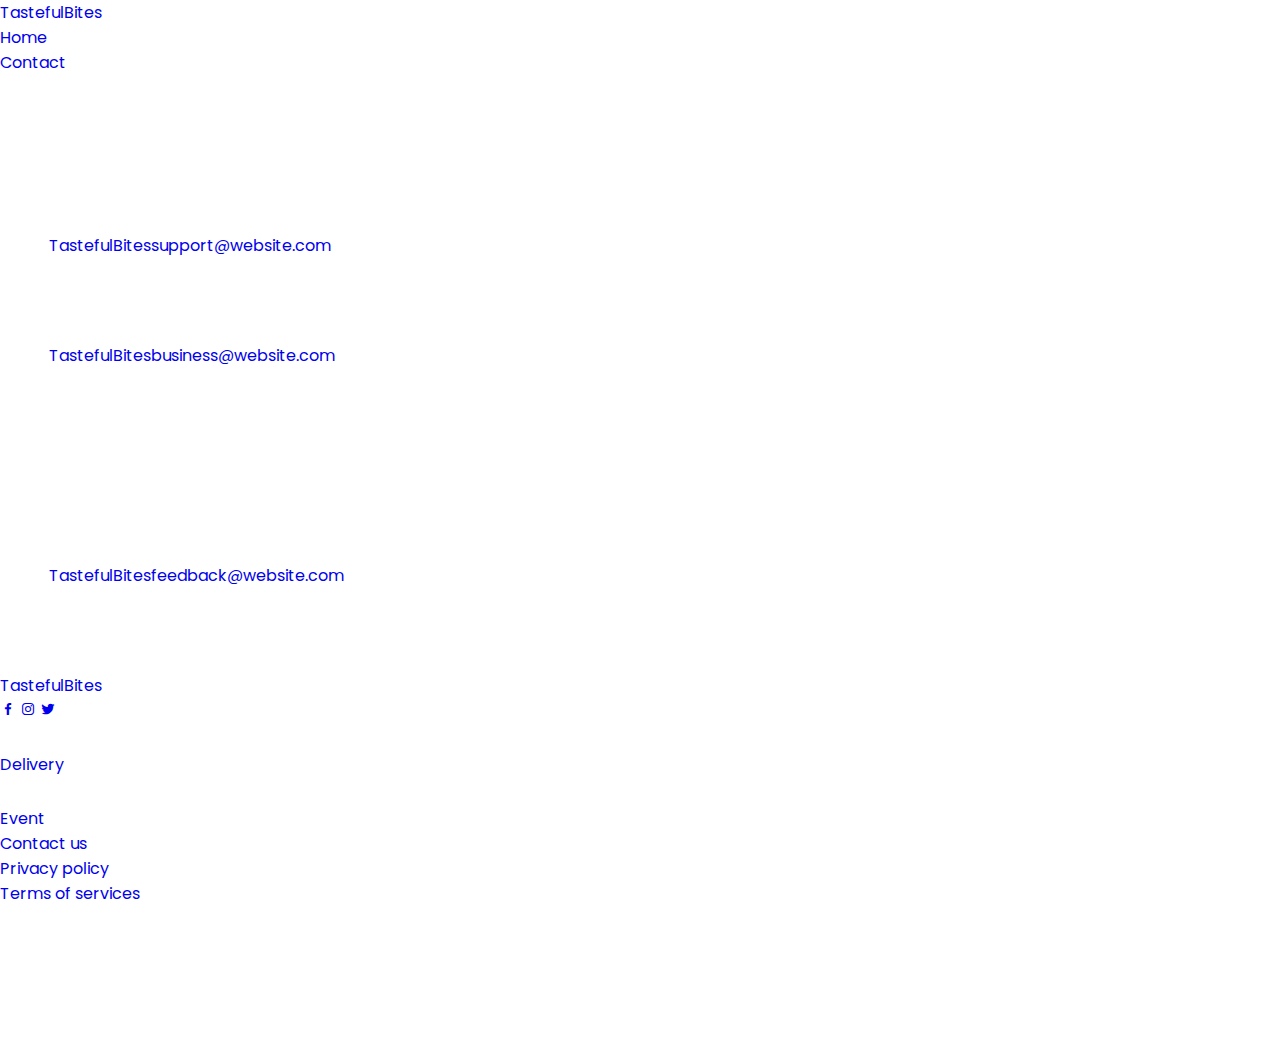
<file: contact.html>
<!DOCTYPE html>
<html lang="en">

<head>
    <meta charset="UTF-8">
    <meta name="viewport" content="width=device-width, initial-scale=1.0">
    <title>Contact</title>
    <link rel="stylesheet" href="assets/css/styles.css"> <!-- Link your CSS file here -->
    <link href='https://cdn.jsdelivr.net/npm/boxicons@2.0.5/css/boxicons.min.css' rel='stylesheet'>
</head>

<body>
    <header class="l-header">
        <nav class="nav bd-container">
            <a href="#" class="nav__logo">TastefulBites</a>
            <ul class="nav__list">
                <li class="nav__item"><a href="index.html" class="nav__link">Home</a></li>
                <li class="nav__item"><a href="contact.html" class="nav__link active-link">Contact</a></li>
                <li><i class='bx bx-moon change-theme' id="theme-button"></i></li>
            </ul>
        </nav>
    </header>

    <main class="padding_top">
        <section class="privacy-container">
            <h1 class="privacy-title fade-in">Contact Details</h1>
            <p class="privacy-text fade-in">Below are the contact details for our team and support services. Feel free to reach out to us if you have any questions or require assistance.</p>
    
            <h2 class="privacy-subtitle fade-in">Customer Support</h2>
            <p class="privacy-text fade-in">For any issues or support inquiries, please contact our customer support team:</p>
            <ul class="privacy-list">
                <li class="privacy-text fade-in">Email: <a href="mailto:TastefulBitessupport@website.com">TastefulBitessupport@website.com</a></li>
                <li class="privacy-text fade-in">Phone: +1-800-555-1234</li>
            </ul>
    
            <h2 class="privacy-subtitle fade-in">Business Inquiries</h2>
            <p class="privacy-text fade-in">For partnerships, collaborations, or business-related inquiries, please contact:</p>
            <ul class="privacy-list">
                <li class="privacy-text fade-in">Email: <a href="mailto:TastefulBitesbusiness@website.com">TastefulBitesbusiness@website.com</a></li>
                <li class="privacy-text fade-in">Phone: +1-800-555-5678</li>
            </ul>
    
            <h2 class="privacy-subtitle fade-in">Head Office</h2>
            <p class="privacy-text fade-in">Visit or write to us at our main office:</p>
            <ul class="privacy-list">
                <li class="privacy-text fade-in">Address: 123 Main Street, Suite 100, Cityville, State, 12345</li>
                <li class="privacy-text fade-in">Phone: +1-800-555-7890</li>
            </ul>
    
            <h2 class="privacy-subtitle fade-in">Feedback</h2>
            <p class="privacy-text fade-in">We value your feedback! Share your thoughts or suggestions by reaching out to:</p>
            <ul class="privacy-list">
                <li class="privacy-text fade-in">Email: <a href="mailto:TastefulBitesfeedback@website.com">TastefulBitesfeedback@website.com</a></li>
            </ul>
    
            <h2 class="privacy-subtitle fade-in">Emergency Contact</h2>
            <p class="privacy-text fade-in">For urgent matters, please use our emergency line:</p>
            <ul class="privacy-list">
                <li class="privacy-text fade-in">Phone: +1-800-555-9111</li>
            </ul>
        </section>
    </main>
    
    

        <!--========== FOOTER ==========-->
        <footer class="footer section bd-container fade-in">
            <div class="footer__container bd-grid">
                <div class="footer__content">
                    <a href="index.html" class="footer__logo">TastefulBites</a>
                    <span class="footer__description">Recipes</span>
                    <div>
                        <a href="https://www.facebook.com/" class="footer__social"><i class='bx bxl-facebook'></i></a>
                        <a href="https://www.instagram.com/" class="footer__social"><i class='bx bxl-instagram'></i></a>
                        <a href="https://x.com/?lang=en" class="footer__social"><i class='bx bxl-twitter'></i></a>
                    </div>
                </div>

                <div class="footer__content">
                    <h3 class="footer__title">Services</h3>
                    <ul>
                        <li><a href="https://food.grab.com/ph/en/" class="footer__link">Delivery</a></li>
                    </ul>
                </div>

                <div class="footer__content">
                    <h3 class="footer__title">Information</h3>
                    <ul>
                        <li><a href="events.html" class="footer__link">Event</a></li>
                        <li><a href="contact.html" class="footer__link">Contact us</a></li>
                        <li><a href="privacy policy.html" class="footer__link">Privacy policy</a></li>
                        <li><a href="terms.html" class="footer__link">Terms of services</a></li>
                    </ul>
                </div>

                <div class="footer__content">
                    <h3 class="footer__title">Adress</h3>
                    <ul>
                        <li>Calamba - Philippines</li>
                        <li>Ph 4027</li>
                        <li>696 - 969 - 696</li>
                        <li>TastefulBites@email.com</li>
                    </ul>
                </div>
            </div>

            <p class="footer__copy">&#169; 2025 TastefulBites. All right reserved</p>
        </footer>

    <script src="assets/js/main.js"></script>
</body>

</html>
</file>
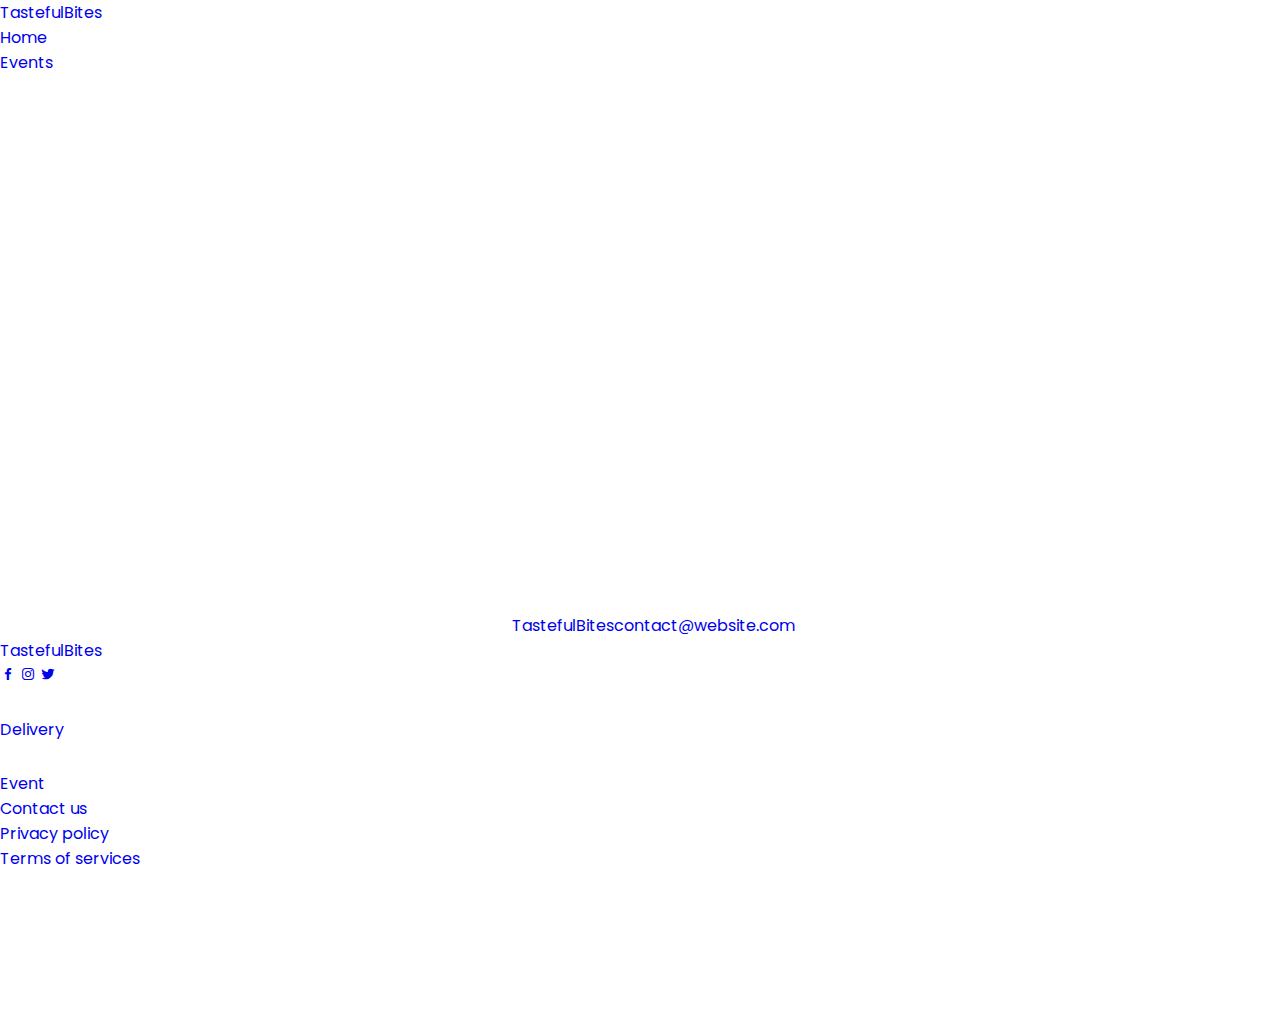
<file: events.html>
<!DOCTYPE html>
<html lang="en">

<head>
    <meta charset="UTF-8">
    <meta name="viewport" content="width=device-width, initial-scale=1.0">
    <title>Events</title>
    <link rel="stylesheet" href="assets/css/styles.css"> <!-- Link your CSS file here -->
    <link href='https://cdn.jsdelivr.net/npm/boxicons@2.0.5/css/boxicons.min.css' rel='stylesheet'>
</head>

<body>
    <header class="l-header">
        <nav class="nav bd-container">
            <a href="#" class="nav__logo">TastefulBites</a>
            <ul class="nav__list">
                <li class="nav__item"><a href="index.html" class="nav__link">Home</a></li>
                <li class="nav__item"><a href="events.html" class="nav__link active-link">Events</a></li>
                <li><i class='bx bx-moon change-theme' id="theme-button"></i></li>
            </ul>
        </nav>
    </header>

    <main class="padding_top">
        <section class="privacy-container">
            <h1 class="privacy-title">Upcoming Events</h1>
            <p class="privacy-text">Stay up-to-date with our exciting events and activities. Join us for fun and enriching experiences!</p>
    
            <h2 class="privacy-subtitle">Event 1: Food Festival</h2>
            <p class="privacy-text">Join us for our annual food festival! Taste a variety of delicious dishes from local chefs and food vendors.</p>
            <ul class="privacy-list">
                <li class="privacy-text">Date: March 12, 2025</li>
                <li class="privacy-text">Location: Calamba Park</li>
                <li class="privacy-text">Time: 10:00 AM - 5:00 PM</li>
            </ul>
    
            <h2 class="privacy-subtitle">Event 2: Cooking Workshop</h2>
            <p class="privacy-text">Learn to cook your favorite dishes in our hands-on cooking workshop with expert chefs.</p>
            <ul class="privacy-list">
                <li class="privacy-text">Date: April 5, 2025</li>
                <li class="privacy-text">Location: TastefulBites Kitchen</li>
                <li class="privacy-text">Time: 2:00 PM - 4:00 PM</li>
            </ul>

            <h2 class="privacy-subtitle">Event 3: Charity Dinner</h2>
            <p class="privacy-text">Join us for a charity dinner to support local communities. A night filled with great food and even better company.</p>
            <ul class="privacy-list">
                <li class="privacy-text">Date: May 10, 2025</li>
                <li class="privacy-text">Location: TastefulBites Restaurant</li>
                <li class="privacy-text">Time: 7:00 PM - 9:00 PM</li>
            </ul>
    
            <h2 class="privacy-subtitle">Contact Us</h2>
            <p class="privacy-text">For more details or to register for an event, please contact us at <a href="mailto:TastefulBitescontact@website.com">TastefulBitescontact@website.com</a>.</p>
        </section>
    </main>
    

        <!--========== FOOTER ==========-->
        <footer class="footer section bd-container">
            <div class="footer__container bd-grid">
                <div class="footer__content">
                    <a href="index.html" class="footer__logo">TastefulBites</a>
                    <span class="footer__description">Recipes</span>
                    <div>
                        <a href="https://www.facebook.com/" class="footer__social"><i class='bx bxl-facebook'></i></a>
                        <a href="https://www.instagram.com/" class="footer__social"><i class='bx bxl-instagram'></i></a>
                        <a href="https://x.com/?lang=en" class="footer__social"><i class='bx bxl-twitter'></i></a>
                    </div>
                </div>

                <div class="footer__content">
                    <h3 class="footer__title">Services</h3>
                    <ul>
                        <li><a href="https://food.grab.com/ph/en/" class="footer__link">Delivery</a></li>
                    </ul>
                </div>

                <div class="footer__content">
                    <h3 class="footer__title">Information</h3>
                    <ul>
                        <li><a href="events.html" class="footer__link">Event</a></li>
                        <li><a href="contact.html" class="footer__link">Contact us</a></li>
                        <li><a href="privacy policy.html" class="footer__link">Privacy policy</a></li>
                        <li><a href="terms.html" class="footer__link">Terms of services</a></li>
                    </ul>
                </div>

                <div class="footer__content">
                    <h3 class="footer__title">Address</h3>
                    <ul>
                        <li>Calamba - Philippines</li>
                        <li>Ph 4027</li>
                        <li>696 - 969 - 696</li>
                        <li>TastefulBites@email.com</li>
                    </ul>
                </div>
            </div>

            <p class="footer__copy">&#169; 2025 TastefulBites. All rights reserved</p>
        </footer>
    <script src="assets/js/main.js"></script>
</body>

</html>
</file>
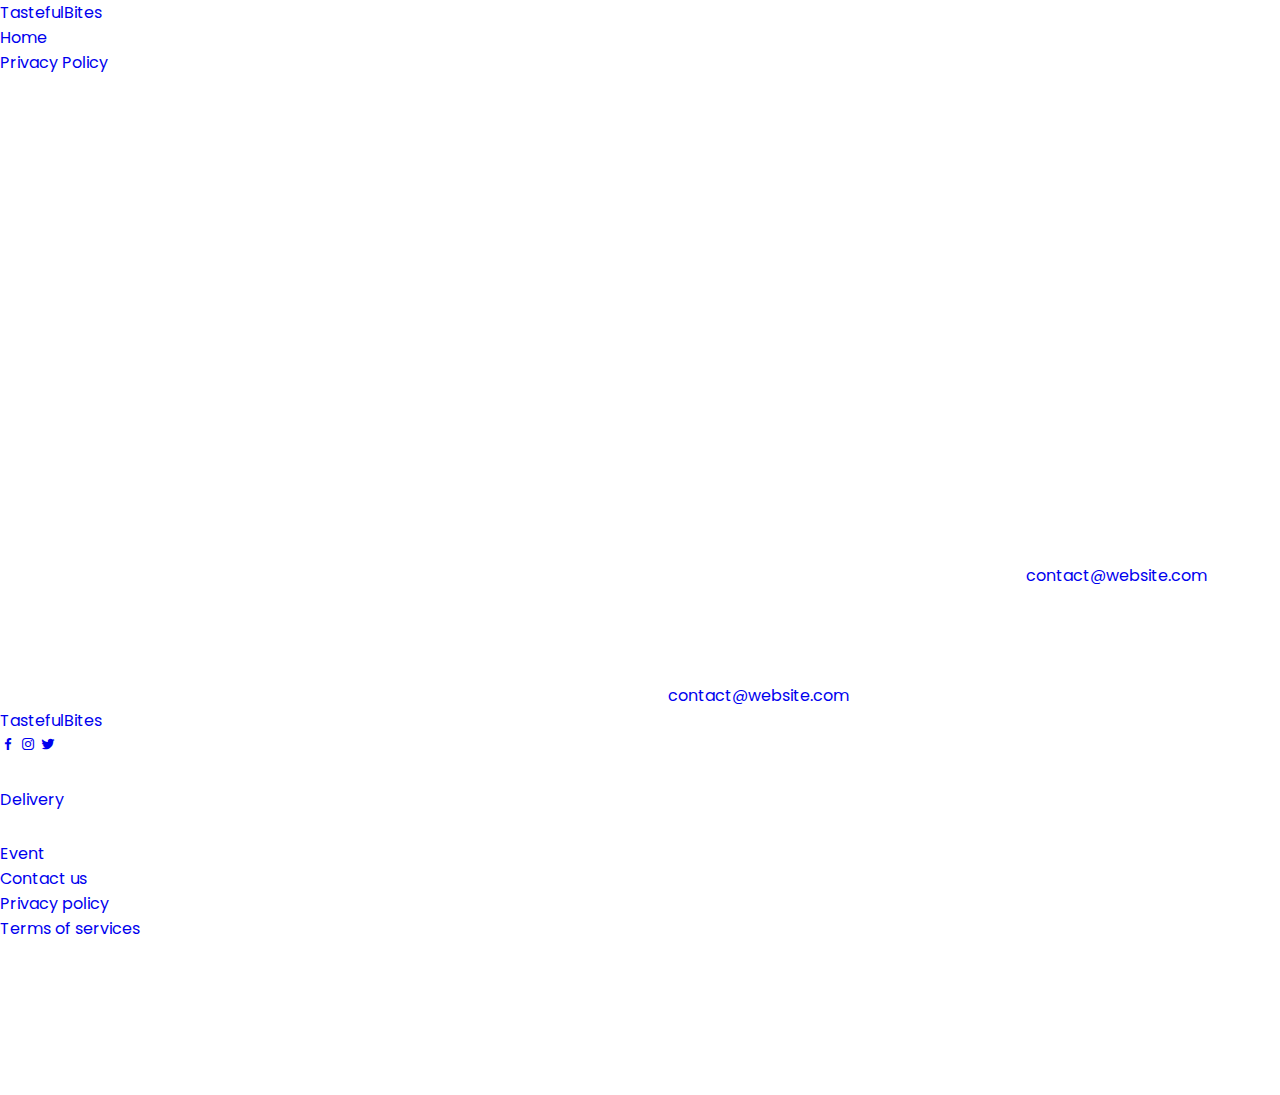
<file: privacy policy.html>
<!DOCTYPE html>
<html lang="en">

<head>
    <meta charset="UTF-8">
    <meta name="viewport" content="width=device-width, initial-scale=1.0">
    <title>Privacy Policy</title>
    <link rel="stylesheet" href="assets/css/styles.css"> <!-- Link your CSS file here -->
    <link href='https://cdn.jsdelivr.net/npm/boxicons@2.0.5/css/boxicons.min.css' rel='stylesheet'>
</head>

<body>
    <header class="l-header">
        <nav class="nav bd-container">
            <a href="#" class="nav__logo">TastefulBites</a>
            <ul class="nav__list">
                <li class="nav__item"><a href="index.html" class="nav__link">Home</a></li>
                <li class="nav__item"><a href="privacy policy.html" class="nav__link active-link">Privacy Policy</a></li>
                <li><i class='bx bx-moon change-theme' id="theme-button"></i></li>
            </ul>
        </nav>
    </header>

    <main class="padding_top">
        <section class="privacy-container">
            <h1 class="privacy-title fade-in">Privacy Policy</h1>
            <p class="privacy-text fade-in">Your privacy is important to us. This privacy policy explains how we collect, use, and protect your personal information when you use our website or services.</p>

            <h2 class="privacy-subtitle fade-in">Information We Collect</h2>
            <p class="privacy-text fade-in">We may collect the following types of information:</p>
            <ul class="privacy-list">
                <li class="privacy-text fade-in">Personal identification information (Name, email address, phone number, etc.)</li>
                <li class="privacy-text fade-in">Usage data (IP address, browser type, pages visited, time spent, etc.)</li>
            </ul>

            <h2 class="privacy-subtitle fade-in">How We Use Your Information</h2>
            <p class="privacy-text fade-in">We use the information we collect for the following purposes:</p>
            <ul class="privacy-list">
                <li class="privacy-text fade-in">To provide, operate, and maintain our website</li>
                <li class="privacy-text fade-in">To improve, personalize, and expand our services</li>
                <li class="privacy-text fade-in">To communicate with you, including customer support and updates</li>
                <li class="privacy-text fade-in">To comply with legal obligations</li>
            </ul>

            <h2 class="privacy-subtitle fade-in">How We Protect Your Information</h2>
            <p class="privacy-text fade-in">We implement a variety of security measures to ensure the safety of your personal information. These include encryption, firewalls, and secure servers to protect against unauthorized access or disclosure.</p>

            <h2 class="privacy-subtitle fade-in">Your Rights</h2>
            <p class="privacy-text fade-in">You have the right to access, update, or delete your personal information. If you wish to exercise these rights, please contact us at <a href="mailto:contact@website.com">contact@website.com</a>.</p>

            <h2 class="privacy-subtitle fade-in">Changes to This Policy</h2>
            <p class="privacy-text fade-in">We may update this privacy policy from time to time. Any changes will be posted on this page with an updated revision date.</p>

            <h2 class="privacy-subtitle fade-in">Contact Us</h2>
            <p class="privacy-text fade-in">If you have any questions or concerns about this privacy policy, please contact us at <a href="mailto:contact@website.com">contact@website.com</a>.</p>
        </section>
    </main>

        <!--========== FOOTER ==========-->
        <footer class="footer section bd-container fade-in">
            <div class="footer__container bd-grid">
                <div class="footer__content">
                    <a href="index.html" class="footer__logo">TastefulBites</a>
                    <span class="footer__description">Recipes</span>
                    <div>
                        <a href="https://www.facebook.com/" class="footer__social"><i class='bx bxl-facebook'></i></a>
                        <a href="https://www.instagram.com/" class="footer__social"><i class='bx bxl-instagram'></i></a>
                        <a href="https://x.com/?lang=en" class="footer__social"><i class='bx bxl-twitter'></i></a>
                    </div>
                </div>

                <div class="footer__content">
                    <h3 class="footer__title">Services</h3>
                    <ul>
                        <li><a href="https://food.grab.com/ph/en/" class="footer__link">Delivery</a></li>
                    </ul>
                </div>

                <div class="footer__content">
                    <h3 class="footer__title">Information</h3>
                    <ul>
                        <li><a href="events.html" class="footer__link">Event</a></li>
                        <li><a href="contact.html" class="footer__link">Contact us</a></li>
                        <li><a href="privacy policy.html" class="footer__link">Privacy policy</a></li>
                        <li><a href="terms.html" class="footer__link">Terms of services</a></li>
                    </ul>
                </div>

                <div class="footer__content">
                    <h3 class="footer__title">Adress</h3>
                    <ul>
                        <li>Calamba - Philippines</li>
                        <li>Ph 4027</li>
                        <li>696 - 969 - 696</li>
                        <li>TastefulBites@email.com</li>
                    </ul>
                </div>
            </div>

            <p class="footer__copy">&#169; 2025 TastefulBites. All right reserved</p>
        </footer>

    <script src="assets/js/main.js"></script>
</body>

</html>
</file>
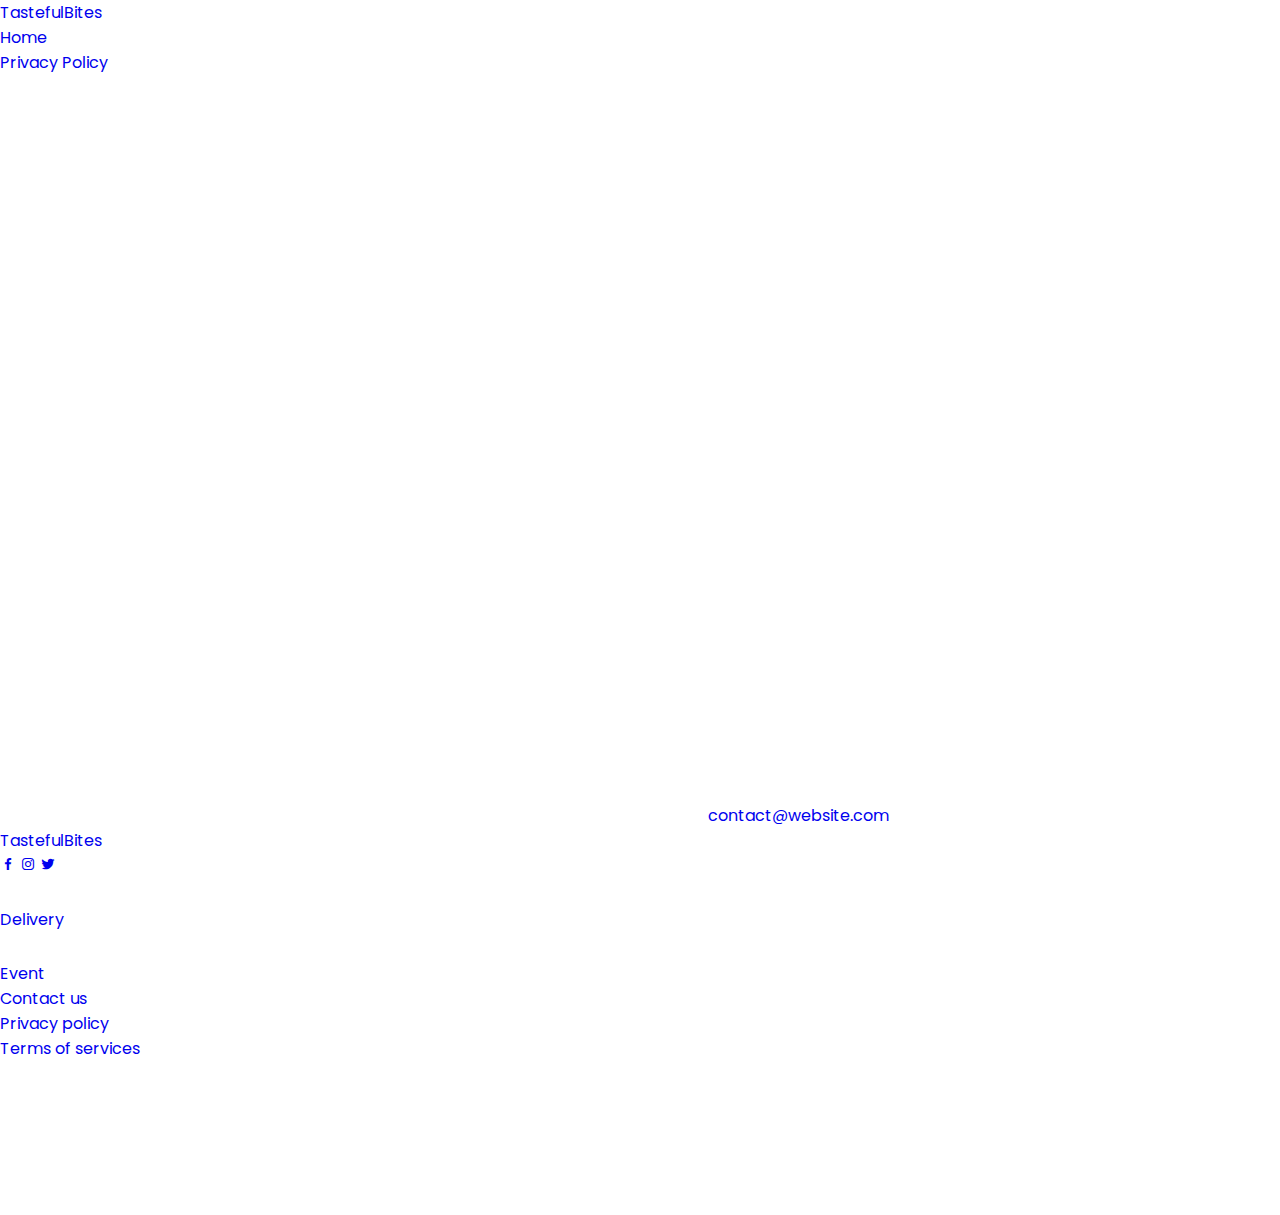
<file: terms.html>
<!DOCTYPE html>
<html lang="en">

<head>
    <meta charset="UTF-8">
    <meta name="viewport" content="width=device-width, initial-scale=1.0">
    <title>Privacy Policy</title>
    <link rel="stylesheet" href="assets/css/styles.css"> <!-- Link your CSS file here -->
    <link href='https://cdn.jsdelivr.net/npm/boxicons@2.0.5/css/boxicons.min.css' rel='stylesheet'>
</head>

<body>
    <header class="l-header">
        <nav class="nav bd-container">
            <a href="#" class="nav__logo">TastefulBites</a>
            <ul class="nav__list">
                <li class="nav__item"><a href="index.html" class="nav__link">Home</a></li>
                <li class="nav__item"><a href="#" class="nav__link active-link">Privacy Policy</a></li>
                <li><i class='bx bx-moon change-theme' id="theme-button"></i></li>
            </ul>
        </nav>
    </header>

    <main class="padding_top">
        <section class="privacy-container">
            <h1 class="privacy-title fade-in">Terms of Service</h1>
            <p class="privacy-text fade-in">These Terms of Service outline the rules and regulations for using our website and services. By accessing or using our services, you agree to comply with these terms.</p>
    
            <h2 class="privacy-subtitle fade-in">Acceptance of Terms</h2>
            <p class="privacy-text fade-in">By accessing our website, you agree to be bound by these Terms of Service, as well as our Privacy Policy. If you do not agree, please discontinue use of our services.</p>
    
            <h2 class="privacy-subtitle fade-in">Use of Our Services</h2>
            <p class="privacy-text fade-in">When using our website or services, you agree to the following:</p>
            <ul class="privacy-list">
                <li class="privacy-text fade-in">You will not use the services for any unlawful purposes or in violation of any applicable laws.</li>
                <li class="privacy-text fade-in">You will not engage in any activity that disrupts or interferes with the functionality of our services.</li>
                <li class="privacy-text fade-in">You will provide accurate and truthful information when required.</li>
            </ul>
    
            <h2 class="privacy-subtitle fade-in">Intellectual Property</h2>
            <p class="privacy-text fade-in">All content, logos, trademarks, and other intellectual property on this website are owned by us or licensed to us. You may not reproduce, distribute, or use any materials without prior written consent.</p>
    
            <h2 class="privacy-subtitle fade-in">Limitation of Liability</h2>
            <p class="privacy-text fade-in">We are not liable for any direct, indirect, incidental, or consequential damages arising from your use of our website or services. This includes, but is not limited to, loss of data, loss of profits, or service interruptions.</p>
    
            <h2 class="privacy-subtitle fade-in">Modification of Terms</h2>
            <p class="privacy-text fade-in">We reserve the right to update or modify these Terms of Service at any time. Any changes will be posted on this page with an updated revision date. Continued use of our services constitutes acceptance of the updated terms.</p>
    
            <h2 class="privacy-subtitle fade-in">Termination</h2>
            <p class="privacy-text fade-in">We reserve the right to terminate or suspend access to our services without prior notice if you violate these terms or engage in prohibited activities.</p>
    
            <h2 class="privacy-subtitle fade-in">Governing Law</h2>
            <p class="privacy-text fade-in">These Terms of Service are governed by the laws of the jurisdiction in which we operate. Any disputes shall be resolved in accordance with these laws.</p>
    
            <h2 class="privacy-subtitle fade-in">Contact Us</h2>
            <p class="privacy-text fade-in">If you have any questions or concerns about these Terms of Service, please contact us at <a href="mailto:contact@website.com">contact@website.com</a>.</p>
        </section>
    </main>
    

        <!--========== FOOTER ==========-->
        <footer class="footer section bd-container">
            <div class="footer__container bd-grid">
                <div class="footer__content">
                    <a href="index.html" class="footer__logo">TastefulBites</a>
                    <span class="footer__description">Recipes</span>
                    <div>
                        <a href="https://www.facebook.com/" class="footer__social"><i class='bx bxl-facebook'></i></a>
                        <a href="https://www.instagram.com/" class="footer__social"><i class='bx bxl-instagram'></i></a>
                        <a href="https://x.com/?lang=en" class="footer__social"><i class='bx bxl-twitter'></i></a>
                    </div>
                </div>

                <div class="footer__content">
                    <h3 class="footer__title">Services</h3>
                    <ul>
                        <li><a href="https://food.grab.com/ph/en/" class="footer__link">Delivery</a></li>
                    </ul>
                </div>

                <div class="footer__content">
                    <h3 class="footer__title">Information</h3>
                    <ul>
                        <li><a href="https://themeforest.net/search/food%20event?srsltid=AfmBOoqAyJZFFCvg_pt4zz9sjPHXcuOHglpmOv4UAg7-rBPl3AUFUGJe" class="footer__link">Event</a></li>
                        <li><a href="contact.html" class="footer__link">Contact us</a></li>
                        <li><a href="privacy policy.html" class="footer__link">Privacy policy</a></li>
                        <li><a href="terms.html" class="footer__link">Terms of services</a></li>
                    </ul>
                </div>

                <div class="footer__content">
                    <h3 class="footer__title">Adress</h3>
                    <ul>
                        <li>Calamba - Philippines</li>
                        <li>Ph 4027</li>
                        <li>696 - 969 - 696</li>
                        <li>TastefulBites@email.com</li>
                    </ul>
                </div>
            </div>

            <p class="footer__copy">&#169; 2025 TastefulBites. All right reserved</p>
        </footer>
    <script src="assets/js/main.js"></script>
</body>

</html>
</file>
<file: assets/css/styles.css>
/*=============== GOOGLE FONTS ===============*/
@import url("https://fonts.googleapis.com/css2?family=Poppins:wght@400;500&display=swap");
/*=============== VARIABLES CSS ===============*/
:root {
  /*========== Colors ==========*/
  /*Color mode HSL(hue, saturation, lightness)*/
  --white-color: hsl(0, 0%, 100%);
  --black-color: hsl(0, 0%, 0%);
  /*========== Font and typography ==========*/
  /*.5rem = 8px | 1rem = 16px ...*/
  --body-font: "Poppins", sans-serif;
  --h1-font-size: 1.75rem;
  --normal-font-size: 1rem;
  --small-font-size: .813rem;
  /*========== Font weight ==========*/
  --font-medium: 500;
}

/*=============== BASE ===============*/
* {
  box-sizing: border-box;
  padding: 0;
  margin: 0;
}

body,
input,
button {
  font-size: var(--normal-font-size);
  font-family: var(--body-font);
}

body {
  color: var(--white-color);
}

input,
button {
  border: none;
  outline: none;
}

a {
  text-decoration: none;
}

img {
  max-width: 100%;
  height: auto;
}

/*=============== LOGIN ===============*/
.login {
  position: relative;
  height: 100vh;
  display: grid;
  align-items: center;
}
.login__img {
  position: absolute;
  width: 100%;
  height: 100%;
  object-fit: cover;
  object-position: center;
}
.login__form {
  position: relative;
  background-color: hsla(0, 0%, 10%, 0.1);
  border: 2px solid var(--white-color);
  margin-inline: 1.5rem;
  padding: 2.5rem 1.5rem;
  border-radius: 1rem;
  backdrop-filter: blur(8px);
}
.login__title {
  text-align: center;
  font-size: var(--h1-font-size);
  font-weight: var(--font-medium);
  margin-bottom: 2rem;
}
.login__content, .login__box {
  display: grid;
}
.login__content {
  row-gap: 1.75rem;
  margin-bottom: 1.5rem;
}
.login__box {
  grid-template-columns: max-content 1fr;
  align-items: center;
  column-gap: 0.75rem;
  border-bottom: 2px solid var(--white-color);
}
.login__icon, .login__eye {
  font-size: 1.25rem;
}
.login__input {
  width: 100%;
  padding-block: 0.8rem;
  background: none;
  color: var(--white-color);
  position: relative;
  z-index: 1;
}
.login__box-input {
  position: relative;
}
.login__label {
  position: absolute;
  left: 0;
  top: 13px;
  font-weight: var(--font-medium);
  transition: top 0.3s, font-size 0.3s;
}
.login__eye {
  position: absolute;
  right: 0;
  top: 18px;
  z-index: 10;
  cursor: pointer;
}
.login__box:nth-child(2) input {
  padding-right: 1.8rem;
}
.login__check, .login__check-group {
  display: flex;
  align-items: center;
  justify-content: space-between;
}
.login__check {
  margin-bottom: 1.5rem;
}
.login__check-label, .login__forgot, .login__register {
  font-size: var(--small-font-size);
}
.login__check-group {
  column-gap: 0.5rem;
}
.login__check-input {
  width: 16px;
  height: 16px;
}
.login__forgot {
  color: var(--white-color);
}
.login__forgot:hover {
  text-decoration: underline;
}
.login__button {
  width: 100%;
  padding: 1rem;
  border-radius: 0.5rem;
  background-color: var(--white-color);
  font-weight: var(--font-medium);
  cursor: pointer;
  margin-bottom: 2rem;
  transition: .5s ease;
  letter-spacing: 2px;
  text-transform: uppercase;
}

.login__button:hover {
  background-color: var(--black-color);
  color: var(--white-color);
}

.login__register {
  text-align: center;
}
.login__register a {
  color: var(--white-color);
  font-weight: var(--font-medium);
}
.login__register a:hover {
  text-decoration: underline;
}

/* Input focus move up label */
.login__input:focus + .login__label {
  top: -12px;
  font-size: var(--small-font-size);
}

/* Input focus sticky top label */
.login__input:not(:placeholder-shown).login__input:not(:focus) + .login__label {
  top: -12px;
  font-size: var(--small-font-size);
}

/*=============== BREAKPOINTS ===============*/
/* For medium devices */
@media screen and (min-width: 576px) {
  .login {
    justify-content: center;
  }
  .login__form {
    width: 432px;
    padding: 4rem 3rem 3.5rem;
    border-radius: 1.5rem;
  }
  .login__title {
    font-size: 2rem;
  }
}
</file>
